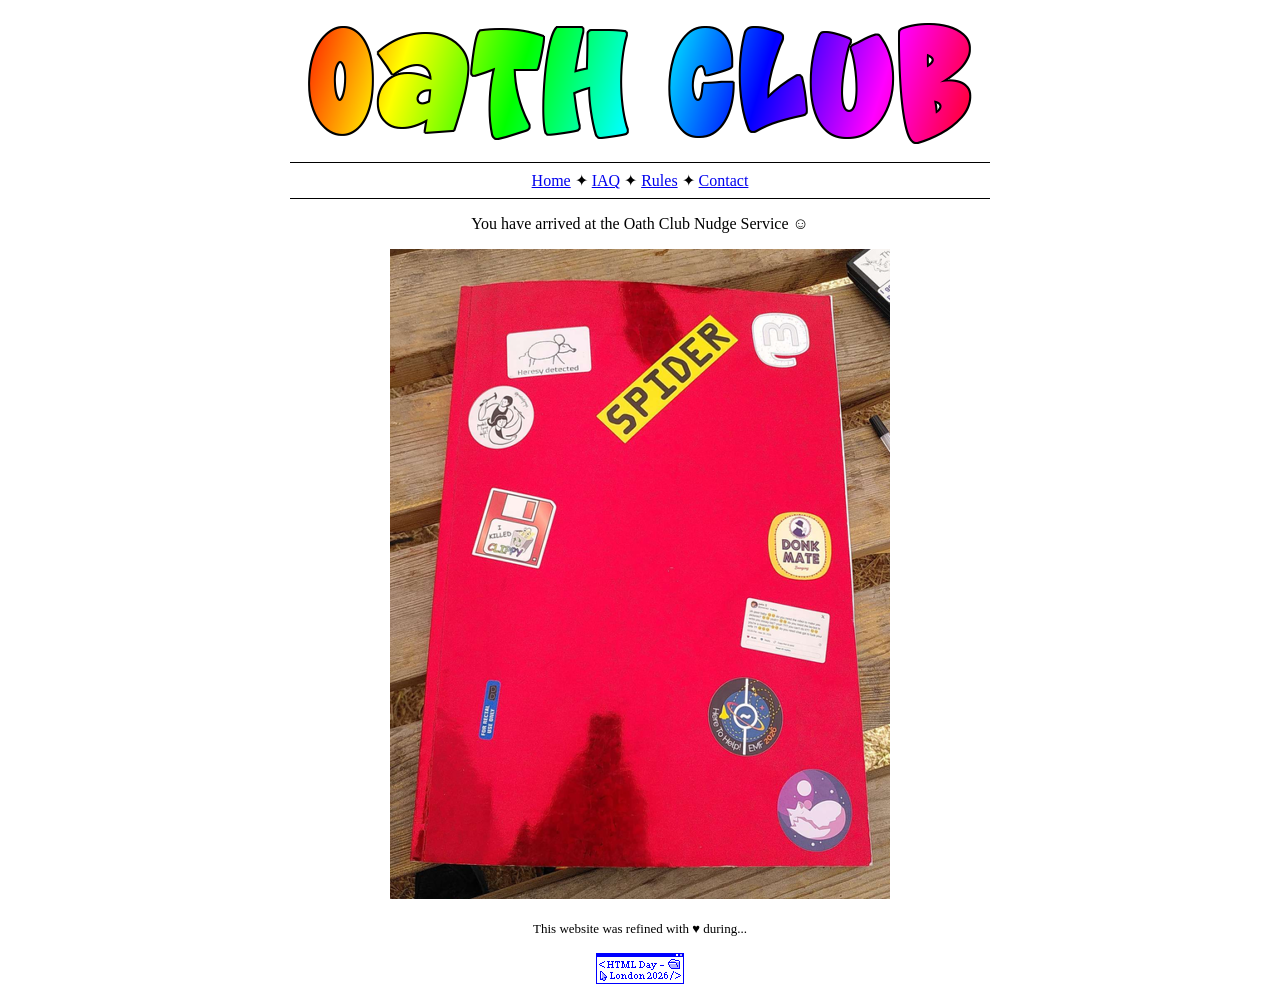
<file: index.html>
<!DOCTYPE html>
<html>
<head>
    <meta charset="utf-8">
    <title>Oath Club Nudge Service</title>
    <link rel="icon" type="image/x-icon" href="/images/red-book.ico">
    <link rel="stylesheet" href="./style.css">
</head>
<body>
    <div class="container">
        <center>
            <img src="./images/fun-logo-super-crown.png">
            <hr>
                <a href="./index.html">Home</a> ✦ 
                <a href="./iaq.html">IAQ</a> ✦ 
                <a href="./rules.html">Rules</a> ✦ 
                <a href="./contact.html">Contact</a>
            <hr>
            <p>
                You have arrived at the Oath Club Nudge Service ☺
            </p>
            <img src="./images/big-red-shiny-book.png">
            <p>
                <font size="2">
                    This website was refined with ♥️ during...
                </font>
                <p>
                    <a href="https://londonhtmlday.neocities.org/">
                        <img src="./images/html-day-london-2026.png">
                    </a>
                </p>
            </p>
        </center>
        </div>
</body>
</html>
</file>
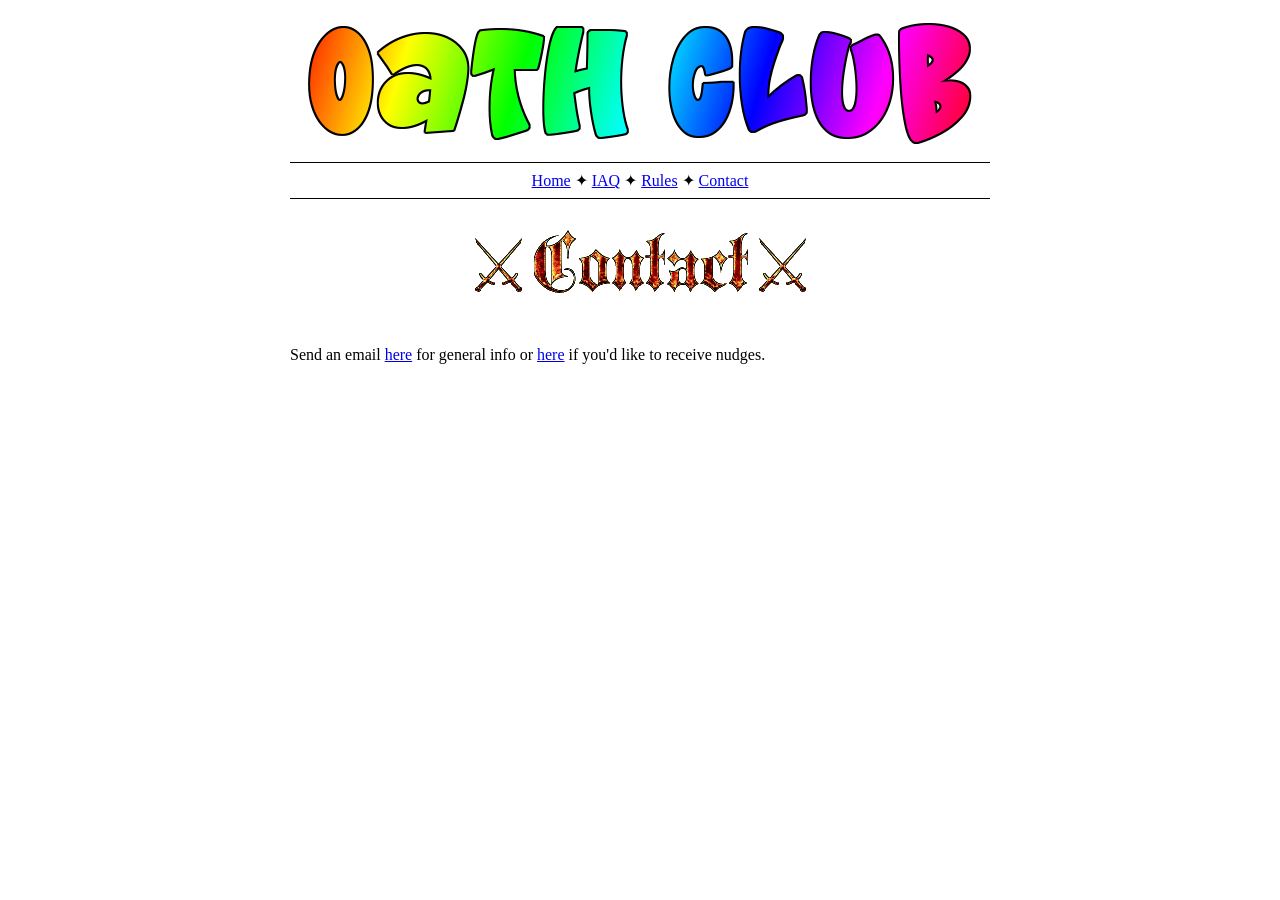
<file: contact.html>
<!DOCTYPE html>
<html>
<head>
    <meta charset="utf-8">
    <title>Oath Club Nudge Service</title>
    <link rel="icon" type="image/x-icon" href="/images/red-book.ico">
    <link rel="stylesheet" href="./style.css">
</head>
<body>
    <div class="container">
        <center>
            <img src="./images/fun-logo-super-crown.png">
            <hr>
                <a href="./index.html">Home</a> ✦ 
                <a href="./iaq.html">IAQ</a> ✦ 
                <a href="./rules.html">Rules</a> ✦ 
                <a href="./contact.html">Contact</a>
            <hr>
            <img src="./images/contact.gif">
        </center>
        <p>
            Send an email <a href="&#109;&#97;&#105;&#108;&#116;&#111;&#58;&#104;&#101;&#108;&#108;&#111;&#64;&#111;&#97;&#116;&#104;&#99;&#108;&#117;&#98;&#46;&#113;&#117;&#101;&#115;&#116;">here</a> for general info or <a href="&#109;&#97;&#105;&#108;&#116;&#111;&colon;&#110;&#117;&#100;&#103;&#101;&#115;&commat;&#111;&#97;&#116;&#104;&#99;&#108;&#117;&#98;&period;&#113;&#117;&#101;&#115;&#116;">here</a> if you'd like to receive nudges.
        </p>
        </div>
</body>
</html>
</file>
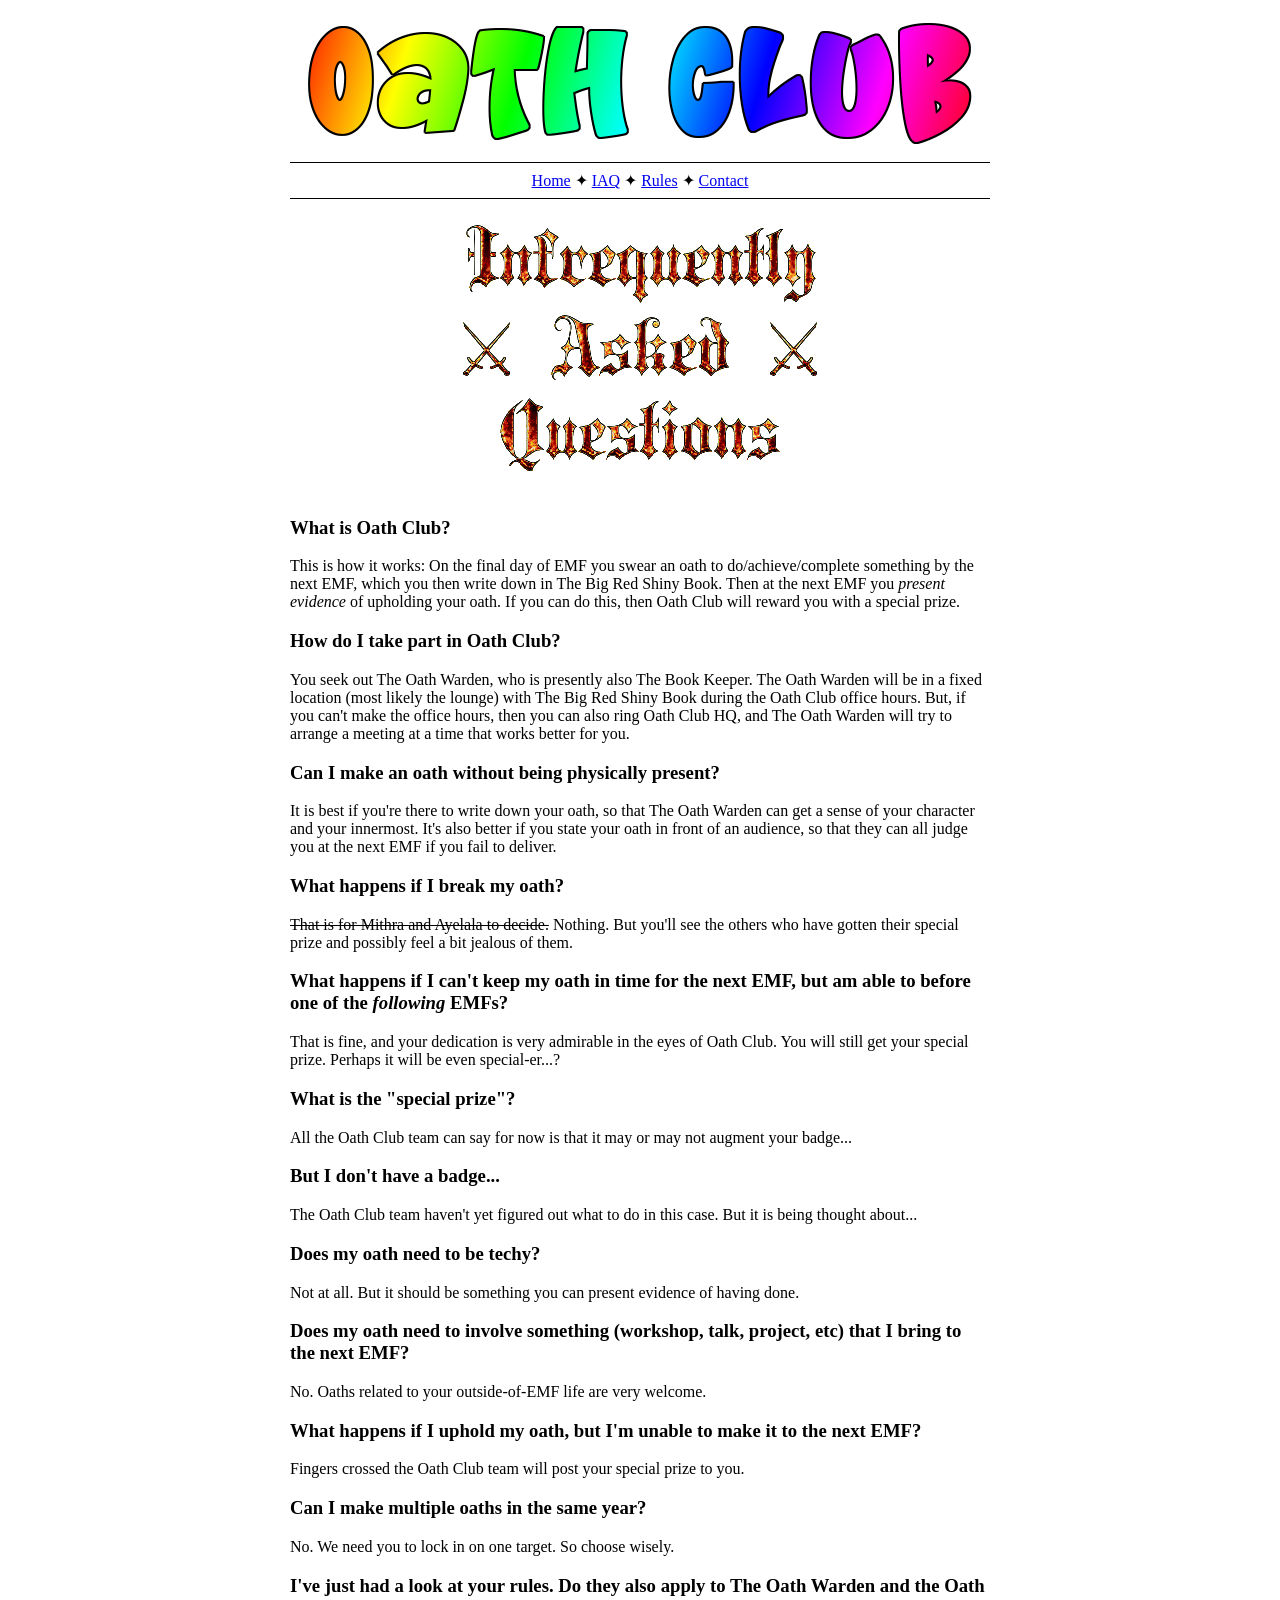
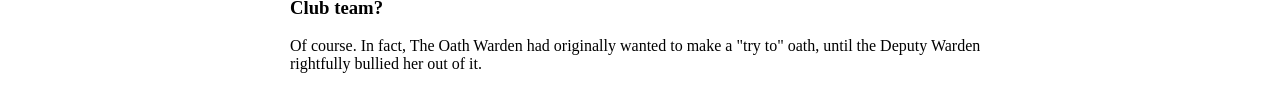
<file: iaq.html>
<!DOCTYPE html>
<html>
<head>
    <meta charset="utf-8">
    <title>Oath Club Nudge Service</title>
    <link rel="icon" type="image/x-icon" href="/images/red-book.ico">
    <link rel="stylesheet" href="./style.css">
</head>
<body>
    <div class="container">
        <center>
            <img src="./images/fun-logo-super-crown.png">
            <hr>
                <a href="./index.html">Home</a> ✦ 
                <a href="./iaq.html">IAQ</a> ✦ 
                <a href="./rules.html">Rules</a> ✦ 
                <a href="./contact.html">Contact</a>
            <hr>
            <img src="./images/iaq.gif">
        </center>
        <p>
            <h3>What is Oath Club?</h3>
            This is how it works: On the final day of EMF you swear an oath to do/achieve/complete something by the next EMF, which you then write down in The Big Red Shiny Book. Then at the next EMF you <i>present evidence</i> of upholding your oath. If you can do this, then Oath Club will reward you with a special prize.
            <!-- Oath Club could be seen as...
            <ul>
                <li>A time capsule of final-day-of-EMF energy.</li>
                <li>An accountability tool to help ADHD peeps commit to projects.</li>
                <li>A tool to help autistic peeps determine who can and can't be trusted when people say things like "Let's hang out sometime!"</li>
                <li>An art project?</li>
            </ul>
            One of The Oath Warden's gym buddies says to not try to categorise it. Maybe Oath Club is whatever you want it to be. -->
            <h3>How do I take part in Oath Club?</h3>
            You seek out The Oath Warden, who is presently also The Book Keeper. The Oath Warden will be in a fixed location (most likely the lounge) with The Big Red Shiny Book during the Oath Club office hours. But, if you can't make the office hours, then you can also ring Oath Club HQ, and The Oath Warden will try to arrange a meeting at a time that works better for you.
            <h3>Can I make an oath without being physically present?</h3>
            It is best if you're there to write down your oath, so that The Oath Warden can get a sense of your character and your innermost. It's also better if you state your oath in front of an audience, so that they can all judge you at the next EMF if you fail to deliver.
            <h3>What happens if I break my oath?</h3>
            <s>That is for Mithra and Ayelala to decide.</s> Nothing. But you'll see the others who have gotten their special prize and possibly feel a bit jealous of them.
            <h3>What happens if I can't keep my oath in time for the next EMF, but am able to before one of the <i>following</i> EMFs?</h3>
            That is fine, and your dedication is very admirable in the eyes of Oath Club. You will still get your special prize. Perhaps it will be even special-er...?
            <h3>What is the "special prize"?</h3>
            All the Oath Club team can say for now is that it may or may not augment your badge...
            <h3>But I don't have a badge...</h3>
            The Oath Club team haven't yet figured out what to do in this case. But it is being thought about...
            <h3>Does my oath need to be techy?</h3>
            Not at all. But it should be something you can present evidence of having done.
            <h3>Does my oath need to involve something (workshop, talk, project, etc) that I bring to the next EMF?</h3>
            No. Oaths related to your outside-of-EMF life are very welcome.
            <h3>What happens if I uphold my oath, but I'm unable to make it to the next EMF?</h3>
            Fingers crossed the Oath Club team will post your special prize to you.
            <h3>Can I make multiple oaths in the same year?</h3>
            No. We need you to lock in on one target. So choose wisely.
            <h3>I've just had a look at your rules. Do they also apply to The Oath Warden and the Oath Club team?</h3>
            Of course. In fact, The Oath Warden had originally wanted to make a "try to" oath, until the Deputy Warden rightfully bullied her out of it.
        </p>
        </div>
</body>
</html>
</file>
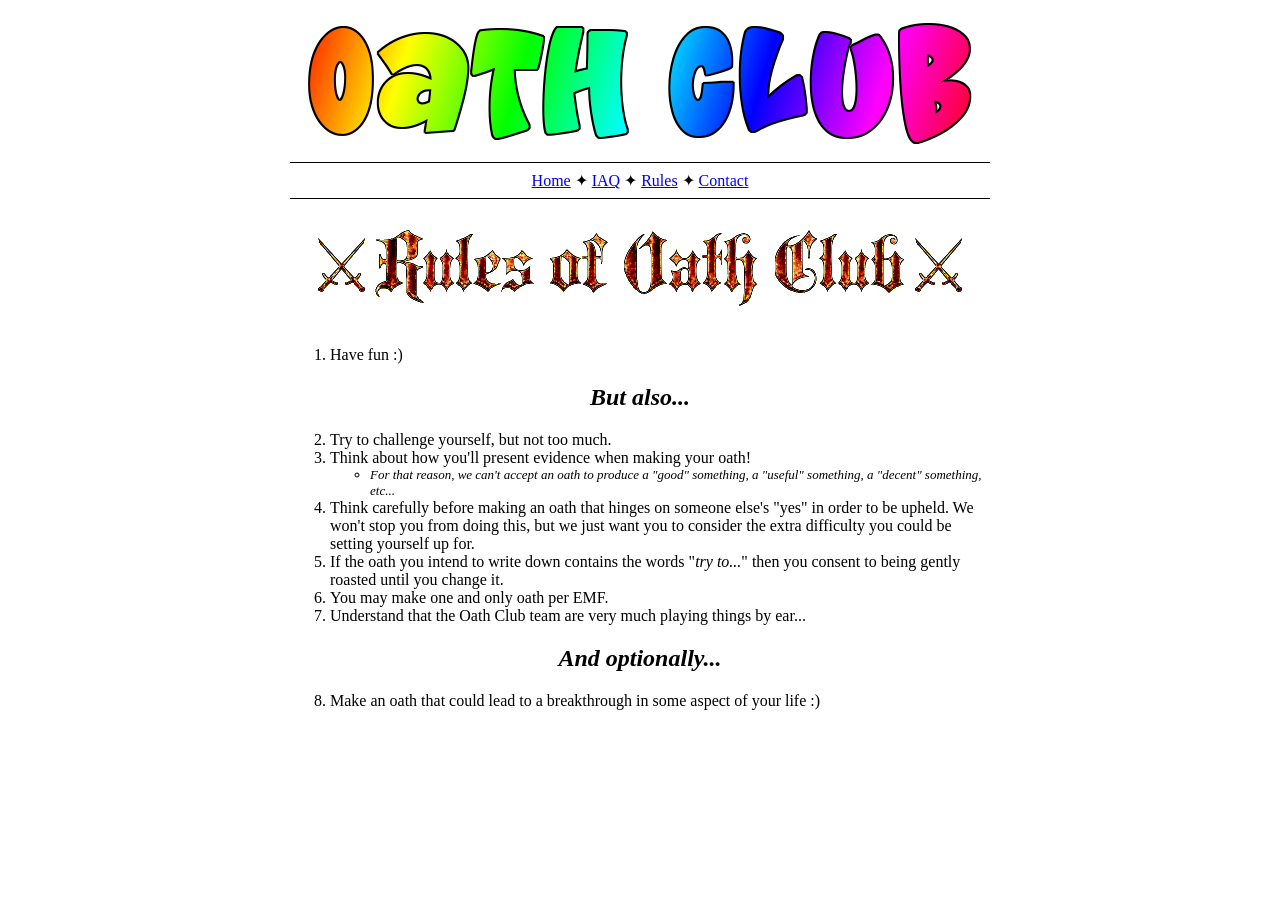
<file: rules.html>
<!DOCTYPE html>
<html>
<head>
    <meta charset="utf-8">
    <title>Oath Club Nudge Service</title>
    <link rel="icon" type="image/x-icon" href="/images/red-book.ico">
    <link rel="stylesheet" href="./style.css">
</head>
<body>
    <div class="container">
        <center>
            <img src="./images/fun-logo-super-crown.png">
            <hr>
                <a href="./index.html">Home</a> ✦ 
                <a href="./iaq.html">IAQ</a> ✦ 
                <a href="./rules.html">Rules</a> ✦ 
                <a href="./contact.html">Contact</a>
            <hr>
            <img src="./images/rules-of-oath-club.gif">
        </center>
        <p>
            <ol>
                <li>Have fun :)</li>
            </ol>
        </p>
        <center>
            <h2><i>But also...</i></h2>
        </center>
        <p>
            <ol start="2">
                <li>Try to challenge yourself, but not too much.</li>
                <li>Think about how you'll present evidence when making your oath!</li>
                <ul type=".">
                    <font size="2">
                        <li><i>For that reason, we can't accept an oath to produce a "good" something, a "useful" something, a "decent" something, etc...</i></li>
                    </font>
                </ul>
                <li>Think carefully before making an oath that hinges on someone else's "yes" in order to be upheld. We won't stop you from doing this, but we just want you to consider the extra difficulty you could be setting yourself up for.</li>
                <li>If the oath you intend to write down contains the words "<i>try to...</i>" then you consent to being gently roasted until you change it.</li>
                <li>You may make one and only oath per EMF.</li>
                <li>Understand that the Oath Club team are very much playing things by ear...</li>
            </ol>
        </p>
        <center>
            <h2><i>And optionally...</i></h2>
        </center>
        <p>
            <ol start="8">
                <li>Make an oath that could lead to a breakthrough in some aspect of your life :)</li>
            </ol>
        </p>
        </div>
</body>
</html>
</file>
<file: style.css>
.container{
  width:700px;
  margin: 0 auto;
}
hr {
    height: 1px;
    background-color: black;
    border-width: 0;
}
</file>
